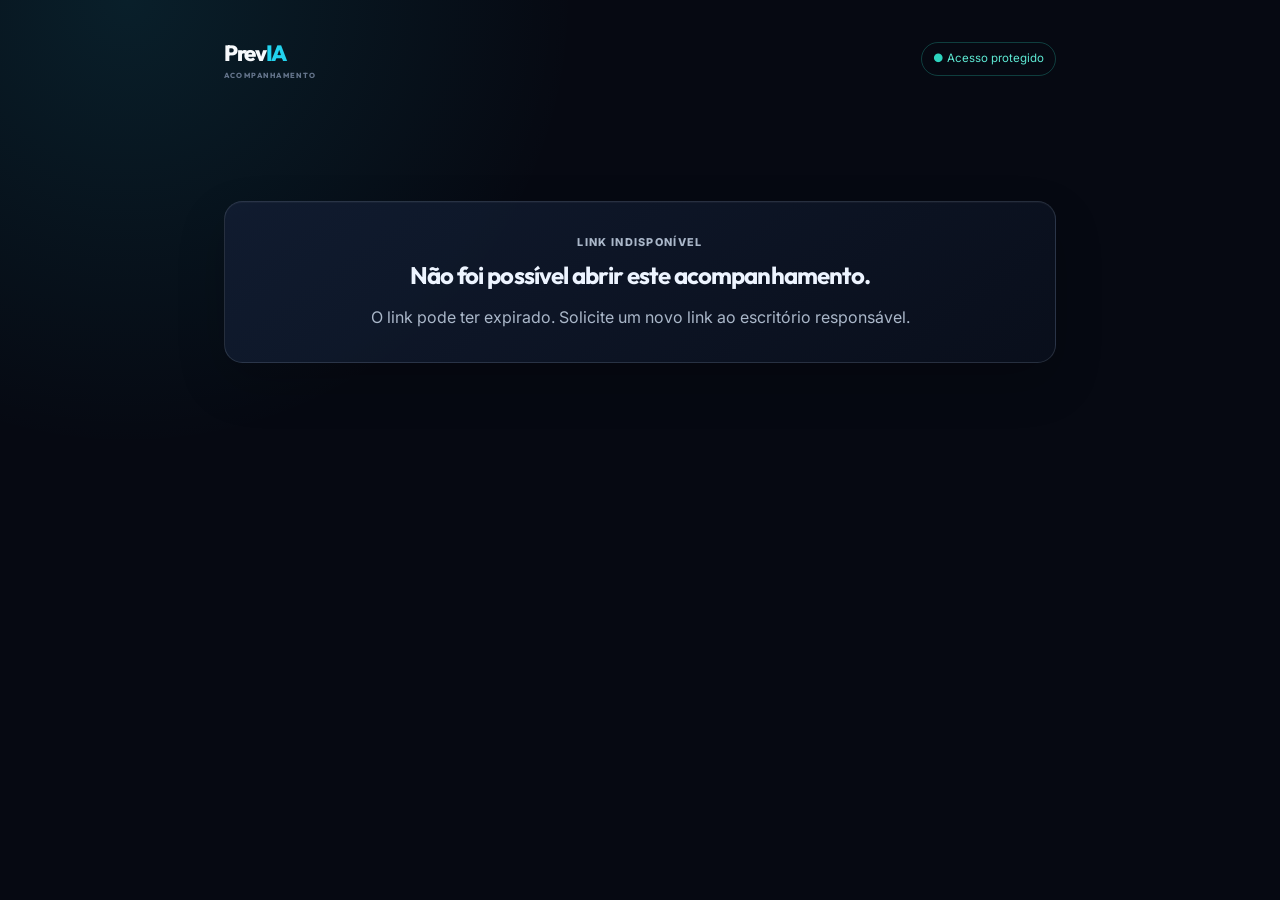
<file: portal.html>
<!DOCTYPE html>
<html lang="pt-BR">
<head>
  <meta charset="UTF-8">
  <meta name="viewport" content="width=device-width, initial-scale=1.0">
  <meta name="referrer" content="no-referrer">
  <title>PrevIA | Acompanhamento do caso</title>
  <!-- Usa o mesmo token de release do index.html para evitar assets mistos. -->
  <link rel="stylesheet" href="styles.css?v=a0.4-20260907">
</head>
<body class="client-portal-body">
  <main class="client-portal-shell">
    <header class="client-portal-header"><a href="/" class="client-portal-brand">Prev<span>IA</span><small>ACOMPANHAMENTO</small></a><span class="client-portal-secure">● Acesso protegido</span></header>
    <section id="portal-loading" class="client-portal-card"><p class="portal-eyebrow">ACOMPANHAMENTO DO CASO</p><h1>Preparando suas informações</h1><p>Estamos carregando apenas o que é necessário para você acompanhar o caso.</p></section>
    <section id="portal-content" class="client-portal-content" hidden>
      <div class="client-portal-hero"><p class="portal-eyebrow">ACOMPANHAMENTO DO CASO</p><h1>Olá, <span id="portal-client-name">cliente</span>.</h1><p id="portal-benefit"></p></div>
      <article class="client-portal-card"><span class="portal-status-label">ANDAMENTO ATUAL</span><h2 id="portal-progress"></h2><p id="portal-next-step"></p></article>
      <section class="client-portal-card"><div class="client-portal-section-heading"><div><span class="portal-status-label">DOCUMENTOS</span><h2>O que precisamos de você</h2></div><span id="portal-doc-count" class="portal-count"></span></div><div id="portal-documents" class="client-portal-documents"></div><p class="client-portal-help">Para sua segurança, envie documentos somente pelos canais confirmados pelo escritório. Se tiver dúvidas, fale com seu atendimento.</p></section>
    </section>
    <section id="portal-error" class="client-portal-card client-portal-error" hidden><p class="portal-eyebrow">LINK INDISPONÍVEL</p><h1>Não foi possível abrir este acompanhamento.</h1><p>O link pode ter expirado. Solicite um novo link ao escritório responsável.</p></section>
  </main>
  <script src="portal.js?v=a0.4-20260907"></script>
</body>
</html>
</file>
<file: styles.css>
@import url('https://fonts.googleapis.com/css2?family=Inter:wght@300;400;500;600;700&family=Outfit:wght@400;500;600;700;800&family=JetBrains+Mono:wght@400;500;600&display=swap');

/* Keep semantic hidden state authoritative when component rules set a layout. */
[hidden] {
  display: none !important;
}

:root {
  --bg-dark: #07090e;
  --bg-surface: #0e131f;
  --bg-card: rgba(19, 26, 42, 0.65);
  --bg-card-hover: rgba(28, 38, 62, 0.8);
  --glass-border: rgba(255, 255, 255, 0.08);
  --glass-border-glow: rgba(0, 242, 254, 0.3);
  
  --primary: #00f2fe;
  --primary-blue: #2563eb;
  --primary-gradient: linear-gradient(135deg, #2563eb 0%, #00f2fe 100%);
  --secondary: #9d4edd;
  --secondary-gradient: linear-gradient(135deg, #7b2cbf 0%, #9d4edd 100%);
  --accent-gold: #fbbf24;
  --accent-emerald: #10b981;
  --accent-rose: #f43f5e;
  --accent-cyan: #06b6d4;

  --text-main: #f8fafc;
  --text-muted: #94a3b8;
  --text-dim: #64748b;

  --font-main: 'Inter', system-ui, sans-serif;
  --font-heading: 'Outfit', sans-serif;
  --font-code: 'JetBrains Mono', monospace;

  --radius-sm: 8px;
  --radius-md: 14px;
  --radius-lg: 20px;
  --radius-full: 9999px;

  --shadow-glow: 0 0 25px rgba(0, 242, 254, 0.15);
  --shadow-card: 0 10px 30px -10px rgba(0, 0, 0, 0.5);

  --transition-fast: 0.2s cubic-bezier(0.4, 0, 0.2, 1);
  --transition-smooth: 0.35s cubic-bezier(0.16, 1, 0.3, 1);
}

/* Custom Sleek Scrollbar */
::-webkit-scrollbar {
  width: 6px;
  height: 6px;
}

::-webkit-scrollbar-track {
  background: rgba(14, 19, 31, 0.5);
  border-radius: var(--radius-full);
}

::-webkit-scrollbar-thumb {
  background: rgba(0, 242, 254, 0.25);
  border-radius: var(--radius-full);
}

::-webkit-scrollbar-thumb:hover {
  background: var(--primary);
}

* {
  box-sizing: border-box;
  margin: 0;
  padding: 0;
}

body {
  font-family: var(--font-main);
  background-color: var(--bg-dark);
  color: var(--text-main);
  min-height: 100vh;
  overflow-x: hidden;
  line-height: 1.5;
  background-image: 
    radial-gradient(circle at 15% 15%, rgba(37, 99, 235, 0.08) 0%, transparent 40%),
    radial-gradient(circle at 85% 85%, rgba(0, 242, 254, 0.05) 0%, transparent 40%);
}

#bg-canvas {
  position: fixed;
  top: 0;
  left: 0;
  width: 100vw;
  height: 100vh;
  z-index: 0;
  pointer-events: none;
  opacity: 0.4;
}

.app-container {
  position: relative;
  z-index: 1;
  display: grid;
  grid-template-columns: 260px 1fr;
  grid-template-rows: 70px 1fr;
  grid-template-areas: 
    "sidebar topbar"
    "sidebar content";
  min-height: 100vh;
}

.glass-panel {
  background: var(--bg-card);
  backdrop-filter: blur(16px);
  -webkit-backdrop-filter: blur(16px);
  border: 1px solid var(--glass-border);
  border-radius: var(--radius-md);
  box-shadow: var(--shadow-card);
  transition: transform var(--transition-smooth), border-color var(--transition-smooth), box-shadow var(--transition-smooth);
}

/* Modal Dialg Styling */
.glass-panel-modal {
  margin: auto;
  width: 90%;
  max-width: 720px;
  background: rgba(14, 19, 31, 0.95);
  backdrop-filter: blur(24px);
  border: 1px solid var(--glass-border-glow);
  border-radius: var(--radius-lg);
  color: var(--text-main);
  padding: 2rem;
  box-shadow: 0 25px 50px rgba(0, 0, 0, 0.9);
}

.glass-panel-modal::backdrop {
  background: rgba(7, 9, 14, 0.8);
  backdrop-filter: blur(8px);
}

.modal-header {
  display: flex;
  align-items: center;
  justify-content: space-between;
  margin-bottom: 1.5rem;
}

.modal-nav {
  display: flex;
  gap: 0.6rem;
  border-bottom: 1px solid var(--glass-border);
  padding-bottom: 0.8rem;
  margin-bottom: 1.5rem;
}

.modal-tab {
  padding: 0.6rem 1.2rem;
  background: transparent;
  border: 1px solid transparent;
  border-radius: var(--radius-sm);
  color: var(--text-muted);
  font-weight: 600;
  font-size: 0.9rem;
  cursor: pointer;
  transition: var(--transition-fast);
}

.modal-tab:hover {
  color: var(--text-main);
  background: rgba(255, 255, 255, 0.05);
}

.modal-tab.active {
  background: rgba(0, 242, 254, 0.1);
  border-color: rgba(0, 242, 254, 0.3);
  color: var(--primary);
}

/* Checklist documental: a ação vem antes da análise secundária. */
.docs-operational-summary {
  display: flex;
  align-items: flex-start;
  justify-content: space-between;
  gap: 1rem;
  margin-bottom: .9rem;
  padding: .9rem 1rem;
  border: 1px solid var(--glass-border);
  border-radius: var(--radius-sm);
  background: rgba(255, 255, 255, .025);
}
.docs-eyebrow { display: block; color: var(--text-muted); font-size: .68rem; font-weight: 800; letter-spacing: .09em; }
.docs-operational-summary h4 { margin: .25rem 0; font-family: var(--font-heading); }
.docs-operational-summary h4 i { color: var(--accent-emerald); margin-right: .35rem; }
.docs-summary-copy { margin: 0; color: var(--text-muted); font-size: .78rem; }
.docs-summary-counts { display: flex; flex-wrap: wrap; justify-content: flex-end; gap: .45rem; }
.docs-count { border-radius: var(--radius-full); padding: .35rem .55rem; font-size: .72rem; font-weight: 700; white-space: nowrap; }
.docs-count-pending { background: rgba(245, 158, 11, .14); color: var(--accent-gold); }
.docs-count-received { background: rgba(16, 185, 129, .14); color: var(--accent-emerald); }
.docs-checklist { display: flex; flex-direction: column; gap: .7rem; max-height: 420px; overflow-y: auto; padding-right: .15rem; }
.doc-item-card {
  padding: .9rem 1rem;
  background: rgba(255, 255, 255, 0.03);
  border: 1px solid var(--glass-border);
  border-radius: var(--radius-sm);
  display: grid;
  grid-template-columns: minmax(0, 1fr) auto;
  gap: .85rem;
  align-items: center;
}
.doc-item-card h5 { margin: 0; font-size: .9rem; }
.doc-purpose { display: block; margin-top: .28rem; color: var(--text-muted); font-size: .75rem; line-height: 1.4; }
.doc-meta { display: flex; flex-wrap: wrap; align-items: center; gap: .45rem; margin-top: .45rem; }
.doc-version-count { color: var(--text-muted); font-size: .72rem; }
.doc-actions { display: flex; flex-wrap: wrap; justify-content: flex-end; gap: .45rem; }
.doc-actions .btn-primary, .doc-actions .btn-secondary { min-height: 2.1rem; padding: .42rem .65rem; border-radius: .55rem; font-size: .74rem; }
.doc-actions .btn-primary { box-shadow: none; }
.docs-analysis-tools { margin-top: 1rem; border: 1px solid var(--glass-border); border-radius: var(--radius-sm); background: rgba(255, 255, 255, .015); }
.docs-analysis-tools > summary { display: flex; align-items: center; justify-content: space-between; gap: .75rem; padding: .8rem .95rem; color: var(--text-main); cursor: pointer; font-size: .82rem; font-weight: 700; }
.docs-analysis-tools > summary span { color: var(--text-muted); font-size: .72rem; font-weight: 500; }
.docs-analysis-tools-content { display: grid; gap: .75rem; padding: 0 .95rem .95rem; border-top: 1px solid var(--glass-border); }
.docs-analysis-actions { display: flex; flex-wrap: wrap; gap: .5rem; padding-top: .75rem; }
.docs-analysis-actions .btn-secondary { padding: .45rem .65rem; font-size: .74rem; }
.docs-tool-help { margin: 0; color: var(--text-muted); font-size: .75rem; }
.docs-analysis-actions button:disabled { cursor: not-allowed; opacity: .58; }

.doc-status-badge {
  padding: 0.2rem 0.6rem;
  border-radius: var(--radius-full);
  font-size: 0.75rem;
  font-weight: 700;
  text-transform: uppercase;
}
.doc-audit-note {
  display: block;
  margin-top: .28rem;
  color: var(--text-muted);
  font-size: .72rem;
  line-height: 1.35;
}

.doc-audit-result {
  display: grid;
  gap: .28rem;
  margin: 0 0 .85rem;
  padding: .75rem .85rem;
  border: 1px solid rgba(0, 220, 245, .34);
  border-radius: .7rem;
  background: rgba(0, 220, 245, .06);
  color: var(--text-primary);
}

.doc-audit-result strong { color: var(--accent-cyan); font-size: .82rem; }
.doc-audit-result span { font-size: .79rem; line-height: 1.4; }
.doc-audit-result small { color: var(--text-muted); font-size: .72rem; }

.doc-status-pendente { background: rgba(245, 158, 11, 0.15); color: var(--accent-gold); }
.doc-status-recebido { background: rgba(0, 242, 254, 0.15); color: var(--primary); }
.doc-status-aprovado { background: rgba(16, 185, 129, 0.15); color: var(--accent-emerald); }
.doc-status-rejeitado { background: rgba(244, 63, 94, 0.15); color: var(--accent-rose); }
@media (max-width: 680px) {
  .docs-operational-summary, .doc-item-card { grid-template-columns: 1fr; display: grid; }
  .docs-summary-counts, .doc-actions { justify-content: flex-start; }
  .docs-analysis-tools > summary { align-items: flex-start; flex-direction: column; }
}

/* --- KANBAN BOARD INTELIGENTE & RESPONSIVO --- */
.kanban-filter-bar {
  display: flex;
  align-items: center;
  gap: 0.6rem;
  margin-bottom: 1.2rem;
  flex-wrap: wrap;
  background: rgba(14, 19, 31, 0.6);
  padding: 0.6rem 1rem;
  border-radius: var(--radius-md);
  border: 1px solid var(--glass-border);
}

.kanban-pill {
  padding: 0.5rem 1rem;
  background: transparent;
  border: 1px solid transparent;
  border-radius: var(--radius-full);
  color: var(--text-muted);
  font-size: 0.85rem;
  font-weight: 600;
  cursor: pointer;
  transition: var(--transition-fast);
  display: inline-flex;
  align-items: center;
  gap: 0.5rem;
}

.kanban-pill:hover {
  color: var(--text-main);
  background: rgba(255, 255, 255, 0.05);
}

.kanban-pill.active {
  background: var(--primary-blue);
  color: #fff;
  border-color: var(--primary);
  box-shadow: 0 0 12px rgba(37, 99, 235, 0.4);
}

.kanban-board {
  display: grid;
  grid-template-columns: repeat(auto-fit, minmax(220px, 1fr));
  gap: 1.2rem;
  width: 100%;
  max-width: 100%;
  overflow-x: hidden;
}

.kanban-board.focused-mode {
  grid-template-columns: 1fr;
  max-width: 800px;
  margin: 0 auto;
}

.kanban-column {
  background: rgba(14, 19, 31, 0.6);
  border: 1px solid var(--glass-border);
  border-radius: var(--radius-md);
  display: flex;
  flex-direction: column;
  min-height: 500px;
  max-height: calc(100vh - 230px);
  transition: var(--transition-smooth);
}

.kanban-column:hover {
  border-color: rgba(255, 255, 255, 0.15);
}

.kanban-header {
  padding: 0.9rem 1rem;
  border-bottom: 1px solid var(--glass-border);
  display: flex;
  align-items: center;
  justify-content: space-between;
  background: rgba(255, 255, 255, 0.02);
}

.kanban-title {
  font-family: var(--font-heading);
  font-size: 0.9rem;
  font-weight: 700;
  display: flex;
  align-items: center;
  gap: 0.5rem;
  white-space: nowrap;
}

.kanban-count {
  background: rgba(255, 255, 255, 0.08);
  padding: 0.15rem 0.55rem;
  border-radius: var(--radius-full);
  font-size: 0.75rem;
  color: var(--text-muted);
}

.kanban-cards {
  padding: 0.8rem;
  display: flex;
  flex-direction: column;
  gap: 0.8rem;
  overflow-y: auto;
  flex: 1;
}

.lead-card {
  background: rgba(22, 28, 45, 0.85);
  border: 1px solid var(--glass-border);
  border-radius: var(--radius-sm);
  padding: 1rem;
  cursor: pointer;
  transition: var(--transition-fast);
}

.lead-card:hover {
  transform: translateY(-2px);
  border-color: var(--glass-border-glow);
  box-shadow: var(--shadow-glow);
  background: rgba(28, 38, 62, 0.95);
}

.card-tag {
  display: inline-block;
  padding: 0.18rem 0.55rem;
  border-radius: var(--radius-sm);
  font-size: 0.7rem;
  font-weight: 600;
  text-transform: uppercase;
  margin-bottom: 0.5rem;
}

.tag-aposentadoria { background: rgba(0, 242, 254, 0.15); color: var(--primary); }
.tag-loas { background: rgba(157, 78, 221, 0.15); color: var(--secondary); }
.tag-doenca { background: rgba(245, 158, 11, 0.15); color: var(--accent-gold); }
.tag-acidente { background: rgba(16, 185, 129, 0.15); color: var(--accent-emerald); }

.card-title {
  font-size: 0.95rem;
  font-weight: 700;
  margin-bottom: 0.2rem;
}

.card-title-button {
  display: block;
  width: 100%;
  padding: 0;
  border: 0;
  background: transparent;
  color: inherit;
  text-align: left;
  cursor: pointer;
}

.card-title-button:hover {
  color: var(--primary);
}

.relationship-notice {
  margin-bottom: 1rem;
  padding: 0.85rem 1rem;
  border: 1px solid rgba(0, 242, 254, 0.28);
  border-radius: var(--radius-sm);
  background: rgba(0, 242, 254, 0.06);
  color: var(--text-muted);
  font-size: 0.88rem;
}

.relationship-notice i { color: var(--primary); margin-right: 0.45rem; }
.relationship-total { color: var(--text-muted); font-size: 0.9rem; }
.relationship-total span { color: var(--primary); font-size: 1.4rem; font-weight: 800; }
.relationship-list { display: grid; gap: 0.85rem; }
.relationship-card {
  display: grid;
  grid-template-columns: minmax(180px, 1fr) minmax(240px, 1.5fr) minmax(150px, .75fr) auto;
  gap: 1rem;
  align-items: center;
  padding: 1.1rem;
  border: 1px solid var(--glass-border);
  border-radius: var(--radius-md);
  background: rgba(22, 28, 45, 0.82);
}
.relationship-card h3 { margin: 0.35rem 0; font-size: 1rem; }
.relationship-card p, .relationship-card span { color: var(--text-muted); font-size: .82rem; }
.relationship-badge { color: var(--accent-gold) !important; font-size: .72rem !important; font-weight: 700; text-transform: uppercase; }
.relationship-reason { font-size: .88rem; line-height: 1.45; }
.relationship-consent { color: var(--accent-gold) !important; }
.relationship-actions { display: flex; gap: .5rem; }
.relationship-empty { padding: 2rem; text-align: center; color: var(--text-muted); }
.official-sources-grid {
  display: grid;
  grid-template-columns: repeat(auto-fit, minmax(260px, 1fr));
  gap: .85rem;
}
.official-source-card {
  min-width: 0;
  display: flex;
  flex-direction: column;
  align-items: flex-start;
  gap: .55rem;
  padding: 1rem;
  border: 1px solid var(--glass-border);
  border-radius: var(--radius-md);
  background: rgba(22, 28, 45, .82);
}
.official-source-title {
  display: block;
  width: 100%;
  color: var(--text-main);
  font-size: .96rem;
  line-height: 1.38;
  overflow-wrap: anywhere;
}
.official-source-scope {
  min-height: 2.4em;
  margin: 0;
  color: var(--text-muted);
  font-size: .8rem;
  line-height: 1.45;
}
.official-source-detail {
  width: 100%;
  margin: auto 0 0;
  color: var(--text-muted);
  font-size: .74rem;
  line-height: 1.45;
  overflow-wrap: anywhere;
}
.official-source-link {
  display: inline-flex;
  align-items: center;
  min-height: 2rem;
  margin-top: .15rem;
  color: var(--primary);
  font-size: .82rem;
  font-weight: 700;
  text-decoration: none;
}
.official-source-link:hover { color: var(--secondary); text-decoration: underline; }
.remarketing-consent-field { display: flex; align-items: flex-start; gap: .55rem; color: var(--text-muted); font-size: .82rem; line-height: 1.35; cursor: pointer; }
.remarketing-consent-field input { width: auto !important; margin-top: .16rem; accent-color: var(--primary); }
.strategy-loading { color: var(--text-muted); padding: 2rem; text-align: center; }
.strategy-hero { display: flex; justify-content: space-between; gap: 1rem; padding: 1.2rem; border-radius: var(--radius-md); border: 1px solid var(--glass-border); background: rgba(255,255,255,.03); }
.strategy-hero > div > span, .strategy-metrics span, .strategy-stage small { display: block; font-size: .7rem; font-weight: 700; letter-spacing: .08em; color: var(--text-muted); }
.strategy-hero h3 { margin: .3rem 0; font-size: 1.15rem; }.strategy-hero p, .strategy-muted { color: var(--text-muted); font-size: .86rem; }
.strategy-good { border-color: rgba(16,185,129,.45); }.strategy-good h3 { color: var(--accent-emerald); }.strategy-warning { border-color: rgba(245,158,11,.45); }.strategy-warning h3 { color: var(--accent-gold); }.strategy-risk { border-color: rgba(244,63,94,.45); }.strategy-risk h3 { color: var(--accent-rose, #fb7185); }
.strategy-stage { min-width: 120px; text-align: right; }.strategy-stage strong { display: block; margin-top: .3rem; color: var(--primary); }
.strategy-metrics { display: grid; grid-template-columns: repeat(4, 1fr); gap: .65rem; margin: 1rem 0; }.strategy-metrics > div, .strategy-grid section { border: 1px solid var(--glass-border); border-radius: var(--radius-sm); padding: .85rem; background: rgba(255,255,255,.025); }.strategy-metrics strong { display:block; margin-top:.35rem; font-size:.88rem; }
.strategy-grid { display:grid; grid-template-columns: 1fr 1fr; gap: .8rem; }.strategy-grid h4 { margin:0 0 .6rem; font-size:.92rem; }.strategy-grid h4 i { color:var(--primary); margin-right:.35rem; }.strategy-grid p { font-size:.87rem; line-height:1.45; }.strategy-docs-button { margin-top:.6rem; padding:.45rem .7rem; font-size:.78rem; }
.triage-lead-capture { margin-bottom: 1.4rem; padding: 1.15rem; border: 1px solid var(--glass-border-glow); border-radius: var(--radius-md); background: linear-gradient(120deg, rgba(0,242,254,.08), rgba(37,99,235,.05)); }.triage-lead-capture h3, .triage-benefit-heading h3 { margin: .35rem 0; font-size: 1.08rem; }.triage-lead-capture p { color: var(--text-muted); font-size: .84rem; }.triage-step-label { color: var(--primary); font-size: .68rem; font-weight: 800; letter-spacing: .1em; }.triage-lead-fields { display:grid; grid-template-columns: 1fr 1fr; gap: .8rem; margin-top: .9rem; }.triage-lead-fields .form-group { margin:0; }.triage-benefit-heading { margin-bottom: .85rem; }
#view-dashboard .section-header { justify-content: flex-start; flex-wrap: wrap; gap: .75rem; }
#view-dashboard .section-header > div:first-child { flex-basis: 100%; }
#view-dashboard .section-header > .btn-primary { margin: 0; }
.sidebar-footer { display: none; }
#btn-start-retirement-triage { margin-top: 1rem; }
@media (max-width: 680px) { .strategy-hero, .strategy-grid { grid-template-columns: 1fr; display:grid; }.strategy-stage { text-align:left; }.strategy-metrics { grid-template-columns: 1fr 1fr; } }
@media (max-width: 680px) { .triage-lead-fields { grid-template-columns: 1fr; } }
@media (max-width: 980px) { .relationship-card { grid-template-columns: 1fr; } }

/* Campos nativos: evita opções claras com texto claro ao abrir o seletor. */
select,
select option {
  color-scheme: dark;
}

select option {
  background-color: #151c2b !important;
  color: #f8fafc !important;
}

select option:checked,
select option:hover {
  background-color: #075c73 !important;
  color: #ffffff !important;
}

.card-sub {
  font-size: 0.78rem;
  color: var(--text-muted);
  margin-bottom: 0.6rem;
}

.card-value {
  font-family: var(--font-heading);
  font-size: 0.9rem;
  font-weight: 700;
  color: var(--accent-emerald);
}

.card-actions {
  display: flex;
  align-items: center;
  justify-content: space-between;
  gap: 0.55rem;
  margin-top: 0.6rem;
  padding-top: 0.6rem;
  border-top: 1px solid rgba(255, 255, 255, 0.05);
}

.lead-details-button {
  position: relative;
  z-index: 2;
  flex: 1;
}

.lead-advance-button {
  flex: 0 0 28px;
  position: relative;
  z-index: 1;
}

/* --- DROPZONE E INTELIGÊNCIA DOCUMENTAL OCR --- */
.dropzone {
  border: 2px dashed rgba(0, 242, 254, 0.35);
  border-radius: var(--radius-lg);
  padding: 2.5rem 1.5rem;
  text-align: center;
  background: rgba(0, 242, 254, 0.02);
  cursor: pointer;
  transition: all var(--transition-fast);
  position: relative;
  overflow: hidden;
}

.dropzone:hover,
.dropzone.drag-over {
  border-color: var(--primary);
  background: rgba(0, 242, 254, 0.1);
  box-shadow: 0 0 25px rgba(0, 242, 254, 0.25);
  transform: translateY(-2px);
}

.dropzone i {
  font-size: 3.2rem;
  color: var(--primary);
  margin-bottom: 1rem;
  transition: transform var(--transition-fast);
}

.dropzone:hover i,
.dropzone.drag-over i {
  transform: scale(1.15);
}

/* --- NOVO PAINEL EXECUTIVO GRAFICO CNIS --- */
.ocr-action-button {
  align-items: center;
  border: 1px solid rgba(148, 163, 184, .28);
  border-radius: 10px;
  cursor: pointer;
  display: inline-flex;
  font: 700 .84rem/1 var(--font-body, system-ui, sans-serif);
  gap: .55rem;
  justify-content: center;
  min-height: 42px;
  padding: .7rem 1rem;
  transition: border-color .18s ease, box-shadow .18s ease, transform .18s ease;
}
.ocr-action-button:hover { transform: translateY(-1px); }
.ocr-action-button:focus-visible { outline: 3px solid rgba(34, 211, 238, .35); outline-offset: 2px; }
.ocr-action-button--primary { background: linear-gradient(135deg, #1479ed, #09c8db); border-color: transparent; color: #fff; box-shadow: 0 8px 22px rgba(9, 200, 219, .18); }
.ocr-action-button--secondary { background: rgba(15, 23, 42, .72); color: #e6edf8; }
.ocr-action-button--quiet { background: transparent; color: #b7c6da; margin-top: .75rem; width: 100%; }
.ocr-action-button--secondary:hover, .ocr-action-button--quiet:hover { border-color: rgba(34, 211, 238, .62); color: #f8fbff; }
.ocr-action-glyph { align-items: center; border: 1px solid currentColor; border-radius: 50%; display: inline-flex; font-size: .88rem; height: 18px; justify-content: center; line-height: 1; width: 18px; }

/* Dashboard: menos ornamento, mais decisão. */
.dashboard-command-center { align-items:center; display:flex; justify-content:space-between; margin-bottom:1rem; }
.dashboard-heading p { color:var(--text-muted); margin:.3rem 0 0; }
.dashboard-actions { align-items:center; display:flex; flex-wrap:wrap; gap:.5rem; }
.dashboard-action { border:1px solid rgba(148,163,184,.28); border-radius:9px; cursor:pointer; font:700 .82rem/1 var(--font-body,system-ui,sans-serif); min-height:38px; padding:.6rem .85rem; transition:.18s ease; }
.dashboard-action--primary { background:linear-gradient(135deg,#1678ef,#10c7d6); border-color:transparent; color:#fff; box-shadow:0 7px 18px rgba(16,199,214,.16); }
.dashboard-action--quiet { background:rgba(15,23,42,.45); color:#cbd5e1; }
.dashboard-action:hover { border-color:rgba(34,211,238,.65); transform:translateY(-1px); }
.dashboard-filter-bar { align-items:end; display:grid; gap:.75rem; grid-template-columns:170px minmax(190px,1fr) minmax(190px,1fr) auto minmax(120px,.65fr); padding:.85rem 1rem !important; }
.dashboard-filter-intro { align-self:center; display:grid; gap:.1rem; }.dashboard-filter-intro span { color:#e7eef9; font-weight:750; }.dashboard-filter-intro small { color:var(--text-muted); font-size:.72rem; }
.dashboard-filter-bar .form-group { min-width:0 !important; }.dashboard-filter-bar label { color:#aebcd0; font-size:.72rem; font-weight:700; margin-bottom:.3rem; }.dashboard-filter-bar select { min-height:40px; }
.dashboard-filter-clear { align-self:end; background:transparent; border:0; color:#92a3ba; cursor:pointer; font-weight:700; min-height:40px; padding:.4rem; }.dashboard-filter-clear:hover { color:#f2f7ff; }
#dashboard-filter-summary { align-self:end; color:var(--text-muted); font-size:.78rem; min-height:40px; padding:.7rem 0; }
.smart-pending-panel { padding:1rem 1.1rem !important; }.smart-pending-header { align-items:center; display:flex; gap:1rem; justify-content:space-between; }.smart-pending-header .eyebrow { color:var(--accent-gold); font-size:.67rem; font-weight:800; letter-spacing:.09em; }.smart-pending-header h3 { font-family:var(--font-heading); font-size:1.1rem; margin:.18rem 0; }.smart-pending-header p { color:var(--text-muted); font-size:.8rem; margin:0; }
@media (max-width:900px) { .dashboard-command-center { align-items:flex-start; flex-direction:column; }.dashboard-filter-bar { grid-template-columns:1fr 1fr; }.dashboard-filter-intro,#dashboard-filter-summary { display:none; } }
@media (max-width:560px) { .dashboard-actions { width:100%; }.dashboard-action { flex:1 1 auto; }.dashboard-filter-bar { grid-template-columns:1fr; }.dashboard-filter-clear { justify-self:start; } }

/* Cartões de ação: leitura imediata e sem rótulos quebrados. */
.metric-card--action { min-height:154px; overflow:hidden; padding:1rem 1.1rem !important; position:relative; }
.metric-card--action::before { bottom:0; content:""; left:0; position:absolute; top:0; width:5px; }
.metric-card--documents { background:linear-gradient(135deg,rgba(127,29,59,.35),rgba(20,26,39,.9)) !important; border-color:rgba(251,113,133,.58) !important; }.metric-card--documents::before { background:#fb7185; }
.metric-card--automation { background:linear-gradient(135deg,rgba(91,54,10,.30),rgba(20,26,39,.9)) !important; border-color:rgba(250,204,21,.56) !important; }.metric-card--automation::before { background:#facc15; }
.metric-action-topline { align-items:center; display:flex; font-size:.67rem; font-weight:850; justify-content:space-between; letter-spacing:.07em; }.metric-card--documents .metric-action-topline { color:#fda4af; }.metric-card--automation .metric-action-topline { color:#fde68a; }
.metric-action-marker { align-items:center; background:rgba(255,255,255,.08); border-radius:50%; display:inline-flex; font-size:.48rem; height:24px; justify-content:center; width:24px; }.metric-card--documents .metric-action-marker { color:#fb7185; }.metric-card--automation .metric-action-marker { color:#facc15; }
.metric-card--action .metric-header { margin-top:.55rem; }.metric-card--action .metric-header > span { color:#c8d3e3; font-size:.79rem; font-weight:700; letter-spacing:0; text-transform:none; }
.metric-action-value { align-items:baseline; display:flex; gap:.65rem; margin-top:.4rem; }.metric-action-value > span { font-family:var(--font-heading); font-size:2.1rem; font-weight:800; line-height:1; }.metric-card--documents .metric-action-value > span { color:#fda4af; }.metric-card--automation .metric-action-value > span { color:#fde68a; }.metric-action-value small { color:#d3dbe8; font-size:.75rem; }
.metric-card--action .metric-footer { margin-top:.7rem; }.metric-card--action .metric-footer span { color:#aebbd0; font-size:.74rem; }

.cnis-segurado-card {
  background: linear-gradient(135deg, rgba(14, 19, 31, 0.95) 0%, rgba(22, 33, 56, 0.9) 100%);
  border: 1px solid var(--glass-border-glow);
  border-radius: var(--radius-md);
  padding: 1.2rem;
  box-shadow: 0 10px 25px rgba(0, 0, 0, 0.4);
}

.cnis-avatar {
  width: 52px;
  height: 52px;
  border-radius: var(--radius-md);
  background: var(--primary-gradient);
  display: flex;
  align-items: center;
  justify-content: center;
  font-size: 1.6rem;
  color: #fff;
  box-shadow: var(--shadow-glow);
}

.cnis-diagnosis-badge {
  display: flex;
  align-items: center;
  gap: 0.8rem;
  background: rgba(16, 185, 129, 0.15);
  border: 1px solid rgba(16, 185, 129, 0.4);
  color: var(--accent-emerald);
  padding: 0.6rem 1rem;
  border-radius: var(--radius-md);
  box-shadow: 0 0 15px rgba(16, 185, 129, 0.2);
}

.cnis-diagnosis-badge i {
  font-size: 1.4rem;
}

.cnis-kpi-card {
  background: rgba(255, 255, 255, 0.03);
  border: 1px solid var(--glass-border);
  border-radius: var(--radius-sm);
  padding: 1rem;
  display: flex;
  flex-direction: column;
}

.cnis-kpi-label {
  font-size: 0.72rem;
  color: var(--text-muted);
  font-weight: 700;
  text-transform: uppercase;
  letter-spacing: 0.5px;
  margin-bottom: 0.4rem;
  display: flex;
  align-items: center;
  gap: 0.4rem;
}

.cnis-kpi-value {
  font-family: var(--font-heading);
  font-size: 1.3rem;
  font-weight: 800;
  color: var(--text-main);
}

.cnis-kpi-sub {
  font-size: 0.75rem;
  color: var(--text-muted);
  margin-top: 0.2rem;
}

/* Vínculo Empregatício Card na Timeline */
.cnis-vinculo-item {
  background: rgba(22, 28, 45, 0.6);
  border: 1px solid var(--glass-border);
  border-radius: var(--radius-sm);
  padding: 0.9rem 1.1rem;
  display: flex;
  align-items: center;
  justify-content: space-between;
  gap: 1rem;
  transition: var(--transition-fast);
}

.cnis-vinculo-item:hover {
  background: rgba(28, 38, 62, 0.85);
  border-color: rgba(0, 242, 254, 0.2);
}

.cnis-vinculo-item.status-atencao {
  border-left: 4px solid var(--accent-gold);
}

.cnis-vinculo-item.status-ativo {
  border-left: 4px solid var(--accent-emerald);
}

.cnis-vinculo-item.status-regular {
  border-left: 4px solid var(--primary-blue);
}

.badge-inss {
  font-size: 0.72rem;
  font-weight: 700;
  padding: 0.2rem 0.55rem;
  border-radius: var(--radius-sm);
  display: inline-flex;
  align-items: center;
  gap: 0.3rem;
}

.badge-inss-pext { background: rgba(245, 158, 11, 0.18); color: var(--accent-gold); border: 1px solid rgba(245, 158, 11, 0.3); }
.badge-inss-prem { background: rgba(244, 63, 94, 0.18); color: var(--accent-rose); border: 1px solid rgba(244, 63, 94, 0.3); }
.badge-inss-regular { background: rgba(37, 99, 235, 0.18); color: var(--primary); border: 1px solid rgba(37, 99, 235, 0.3); }
.badge-inss-ativo { background: rgba(16, 185, 129, 0.18); color: var(--accent-emerald); border: 1px solid rgba(16, 185, 129, 0.3); }

.triage-error { color: var(--accent-rose, #f43f5e); margin: 1rem 0; font-weight: 600; }
.triage-prefilter-result { margin-top: 1rem; padding: 1rem; border: 1px solid rgba(34, 211, 238, .42); border-radius: var(--radius-md); background: rgba(5, 25, 38, .72); }
.triage-prefilter-result h3 { margin: .35rem 0 .5rem; font-size: 1.05rem; }
.triage-prefilter-result > p { margin: .35rem 0; color: var(--text-muted); }
.triage-prefilter-metrics { display: flex; flex-wrap: wrap; gap: .5rem; margin: .8rem 0; }
.triage-prefilter-metrics span { padding: .35rem .55rem; border-radius: 999px; background: rgba(37, 99, 235, .15); color: var(--text-primary); font-size: .78rem; font-weight: 700; }
.triage-prefilter-metrics span.warning { background: rgba(245, 158, 11, .16); color: #fbbf24; }
.triage-prefilter-disclaimer { font-size: .78rem; line-height: 1.45; }
.triage-cnis-evidence { margin-top: 1rem; padding: .85rem; border-left: 3px solid var(--primary); background: rgba(15, 23, 42, .46); border-radius: 0 var(--radius-sm) var(--radius-sm) 0; }
.triage-cnis-evidence > div { display: flex; flex-direction: column; gap: .15rem; margin-bottom: .65rem; }.triage-cnis-evidence p { margin: 0; font-size: .8rem; color: var(--text-muted); }.triage-evidence-status { margin: .65rem 0 0; font-size: .82rem; }.triage-evidence-status.success { color: #2dd4bf; }.triage-evidence-status.error { color: var(--accent-rose, #f43f5e); }.triage-evidence-status.loading { color: var(--primary); }.triage-prefilter-metrics span.evidence { background: rgba(16, 185, 129, .16); color: #34d399; }.triage-prefilter-metrics span.manual { background: rgba(148, 163, 184, .15); color: var(--text-muted); }
#new-lead-modal { width: min(520px, calc(100vw - 2rem)); }
#new-lead-modal select, #new-lead-modal textarea { width: 100%; color: var(--text-main); background: rgba(255,255,255,.06); border: 1px solid var(--glass-border); border-radius: var(--radius-sm); padding: .7rem; font: inherit; }
.btn-new-lead { min-height: 42px; white-space: nowrap; }

/* --- OVERLAY DE LOGIN / REGISTRO PREVIA --- */
.login-overlay {
  position: fixed;
  top: 0;
  left: 0;
  width: 100vw;
  height: 100vh;
  background: rgba(7, 9, 14, 0.92);
  backdrop-filter: blur(24px);
  -webkit-backdrop-filter: blur(24px);
  z-index: 9999;
  display: flex;
  align-items: center;
  justify-content: center;
  padding: 1.5rem;
  transition: opacity var(--transition-smooth), visibility var(--transition-smooth);
}

.login-card {
  width: 100%;
  max-width: 480px;
  background: rgba(14, 19, 31, 0.95);
  border: 1px solid var(--glass-border-glow);
  border-radius: var(--radius-lg);
  padding: 2.5rem 2rem;
  box-shadow: 0 25px 50px -12px rgba(0, 0, 0, 0.8), 0 0 30px rgba(37, 99, 235, 0.2);
  text-align: center;
  position: relative;
  overflow: hidden;
}

.login-logo {
  font-family: var(--font-heading);
  font-size: 2.2rem;
  font-weight: 800;
  color: var(--primary-blue);
  letter-spacing: -0.5px;
  margin-bottom: 0.2rem;
}

.login-logo span {
  color: var(--primary);
}

.login-subtitle {
  color: var(--text-muted);
  font-size: 0.92rem;
  margin-bottom: 1.8rem;
}

.step-indicator {
  display: flex;
  align-items: center;
  justify-content: center;
  gap: 0.8rem;
  margin-bottom: 2rem;
}

.step-node {
  width: 32px;
  height: 32px;
  border-radius: 50%;
  background: rgba(255, 255, 255, 0.05);
  border: 1px solid var(--glass-border);
  color: var(--text-muted);
  display: flex;
  align-items: center;
  justify-content: center;
  font-size: 0.85rem;
  font-weight: 700;
  transition: var(--transition-fast);
}

.step-node.active {
  background: var(--primary-blue);
  border-color: var(--primary);
  color: #fff;
  box-shadow: 0 0 15px rgba(37, 99, 235, 0.5);
}

.step-node.completed {
  background: var(--accent-emerald);
  border-color: var(--accent-emerald);
  color: #000;
}

.step-line {
  width: 40px;
  height: 3px;
  background: rgba(255, 255, 255, 0.1);
  border-radius: 2px;
}

.step-line.active {
  background: var(--primary-blue);
}

.form-header {
  text-align: left;
  margin-bottom: 1.5rem;
}

.form-header h3 {
  font-family: var(--font-heading);
  font-size: 1.3rem;
  font-weight: 700;
}

.form-header p {
  font-size: 0.85rem;
  color: var(--text-muted);
}

.form-group {
  text-align: left;
  margin-bottom: 1.2rem;
}

.form-group label {
  display: block;
  font-size: 0.85rem;
  font-weight: 600;
  margin-bottom: 0.4rem;
  color: var(--text-main);
}

.form-group input {
  width: 100%;
  padding: 0.75rem 1rem;
  background: rgba(255, 255, 255, 0.04);
  border: 1px solid var(--glass-border);
  border-radius: var(--radius-sm);
  color: var(--text-main);
  font-size: 0.95rem;
  outline: none;
  transition: var(--transition-fast);
}

.form-group input:focus {
  border-color: var(--primary-blue);
  box-shadow: 0 0 15px rgba(37, 99, 235, 0.3);
  background: rgba(255, 255, 255, 0.07);
}

.form-actions {
  display: grid;
  grid-template-columns: 1fr 1fr;
  gap: 1rem;
  margin-top: 1.8rem;
}

.btn-secondary {
  padding: 0.75rem 1.2rem;
  background: transparent;
  border: 1px solid var(--glass-border);
  border-radius: var(--radius-sm);
  color: var(--text-main);
  font-weight: 600;
  font-size: 0.92rem;
  cursor: pointer;
  transition: var(--transition-fast);
}

.btn-secondary:hover {
  background: rgba(255, 255, 255, 0.05);
  border-color: rgba(255, 255, 255, 0.2);
}

.btn-primary-blue {
  padding: 0.75rem 1.2rem;
  background: var(--primary-blue);
  border: none;
  border-radius: var(--radius-sm);
  color: #fff;
  font-weight: 700;
  font-size: 0.92rem;
  cursor: pointer;
  box-shadow: 0 4px 14px rgba(37, 99, 235, 0.4);
  transition: var(--transition-fast);
}

.btn-primary-blue:hover {
  background: #1d4ed8;
  transform: translateY(-1px);
}

.login-toggle-link {
  margin-top: 1.5rem;
  font-size: 0.85rem;
  color: var(--text-muted);
}

.login-toggle-link a {
  color: var(--primary-blue);
  text-decoration: none;
  font-weight: 600;
}

.login-toggle-link a:hover {
  text-decoration: underline;
}

.topbar {
  grid-area: topbar;
  display: flex;
  align-items: center;
  justify-content: space-between;
  padding: 0 2rem;
  background: rgba(14, 19, 31, 0.8);
  backdrop-filter: blur(12px);
  border-bottom: 1px solid var(--glass-border);
  z-index: 10;
}

.topbar-left {
  display: flex;
  align-items: center;
  gap: 1.5rem;
}

.search-box {
  position: relative;
  width: 320px;
}

.search-box input {
  width: 100%;
  padding: 0.6rem 1rem 0.6rem 2.5rem;
  background: rgba(255, 255, 255, 0.05);
  border: 1px solid var(--glass-border);
  border-radius: var(--radius-full);
  color: var(--text-main);
  font-size: 0.9rem;
  outline: none;
  transition: var(--transition-fast);
}

.search-box input:focus {
  border-color: var(--primary);
  box-shadow: 0 0 15px rgba(0, 242, 254, 0.2);
  background: rgba(255, 255, 255, 0.08);
}

.search-box i {
  position: absolute;
  left: 0.9rem;
  top: 50%;
  transform: translateY(-50%);
  color: var(--text-muted);
  font-size: 0.9rem;
}

.topbar-right {
  display: flex;
  align-items: center;
  gap: 1.2rem;
}

.icon-btn {
  background: rgba(255, 255, 255, 0.05);
  border: 1px solid var(--glass-border);
  color: var(--text-main);
  width: 40px;
  height: 40px;
  border-radius: 50%;
  display: flex;
  align-items: center;
  justify-content: center;
  cursor: pointer;
  transition: var(--transition-fast);
}

.icon-btn:hover {
  background: var(--primary-gradient);
  color: #000;
  transform: translateY(-2px);
  box-shadow: var(--shadow-glow);
}

.sidebar {
  grid-area: sidebar;
  background: var(--bg-surface);
  border-right: 1px solid var(--glass-border);
  display: flex;
  flex-direction: column;
  padding: 1.5rem 1rem;
  z-index: 20;
}

.brand-logo {
  display: flex;
  align-items: center;
  gap: 0.8rem;
  padding: 0.5rem 0.8rem 2rem 0.8rem;
}

.brand-icon {
  width: 42px;
  height: 42px;
  border-radius: var(--radius-md);
  background: var(--primary-gradient);
  display: flex;
  align-items: center;
  justify-content: center;
  color: #fff;
  font-size: 1.3rem;
  box-shadow: var(--shadow-glow);
}

.brand-text h2 {
  font-family: var(--font-heading);
  font-size: 1.25rem;
  font-weight: 800;
  letter-spacing: -0.5px;
  color: var(--primary-blue);
}

.brand-text h2 span {
  color: var(--primary);
}

.brand-text span.tagline {
  font-size: 0.72rem;
  color: var(--text-muted);
  text-transform: uppercase;
  letter-spacing: 1px;
  display: block;
}

.nav-menu {
  display: flex;
  flex-direction: column;
  gap: 0.4rem;
  list-style: none;
}

.nav-item button {
  width: 100%;
  display: flex;
  align-items: center;
  gap: 1rem;
  padding: 0.8rem 1rem;
  background: transparent;
  border: 1px solid transparent;
  border-radius: var(--radius-md);
  color: var(--text-muted);
  font-size: 0.92rem;
  font-weight: 500;
  cursor: pointer;
  transition: var(--transition-fast);
  text-align: left;
}

.nav-item button:hover {
  color: var(--text-main);
  background: rgba(255, 255, 255, 0.04);
}

.nav-item.active button {
  background: rgba(37, 99, 235, 0.15);
  border-color: rgba(37, 99, 235, 0.4);
  color: var(--primary-blue);
  font-weight: 600;
  box-shadow: inset 0 0 15px rgba(37, 99, 235, 0.1);
}

.sidebar-footer {
  margin-top: auto;
  padding: 1rem;
  background: rgba(255, 255, 255, 0.02);
  border: 1px solid var(--glass-border);
  border-radius: var(--radius-md);
  display: flex;
  align-items: center;
  gap: 0.8rem;
}

.user-avatar {
  width: 36px;
  height: 36px;
  border-radius: 50%;
  background: var(--primary-blue);
  display: flex;
  align-items: center;
  justify-content: center;
  font-weight: 700;
  font-size: 0.9rem;
  color: #fff;
}

.user-info h4 {
  font-size: 0.85rem;
  font-weight: 600;
}

.user-info p {
  font-size: 0.75rem;
  color: var(--text-muted);
}

.main-content {
  grid-area: content;
  padding: 2rem;
  overflow-y: auto;
  display: flex;
  flex-direction: column;
  gap: 2rem;
}

.section-header {
  display: flex;
  align-items: center;
  justify-content: space-between;
  margin-bottom: 1rem;
}

.section-title {
  font-family: var(--font-heading);
  font-size: 1.6rem;
  font-weight: 700;
  letter-spacing: -0.5px;
}

.section-title span {
  color: var(--primary);
}

.metrics-grid {
  display: grid;
  grid-template-columns: repeat(auto-fit, minmax(240px, 1fr));
  gap: 1.5rem;
}

.metric-card {
  padding: 1.5rem;
  position: relative;
  overflow: hidden;
}

.metric-card::before {
  content: '';
  position: absolute;
  top: 0;
  left: 0;
  width: 4px;
  height: 100%;
  background: var(--primary-gradient);
}

.metric-header {
  display: flex;
  align-items: center;
  justify-content: space-between;
  color: var(--text-muted);
  font-size: 0.85rem;
  margin-bottom: 0.8rem;
}

.metric-icon {
  width: 38px;
  height: 38px;
  border-radius: var(--radius-sm);
  background: rgba(0, 242, 254, 0.1);
  color: var(--primary);
  display: flex;
  align-items: center;
  justify-content: center;
  font-size: 1.1rem;
}

.metric-value {
  font-family: var(--font-heading);
  font-size: 2.1rem;
  font-weight: 800;
  margin-bottom: 0.4rem;
}

.metric-footer {
  font-size: 0.78rem;
  display: flex;
  align-items: center;
  gap: 0.4rem;
}

.trend-up {
  color: var(--accent-emerald);
}

.dashboard-grid {
  display: grid;
  grid-template-columns: 2fr 1fr;
  gap: 1.5rem;
}

.chart-panel {
  padding: 1.5rem;
  display: flex;
  flex-direction: column;
  height: 360px;
}

.chart-header {
  display: flex;
  align-items: center;
  justify-content: space-between;
  margin-bottom: 1rem;
}

.chart-container {
  flex: 1;
  position: relative;
  width: 100%;
  height: 100%;
}

canvas#metrics-chart {
  width: 100% !important;
  height: 100% !important;
}

.triage-container {
  max-width: 800px;
  margin: 0 auto;
  width: 100%;
}

.wizard-card {
  padding: 2.5rem;
}

.wizard-progress {
  width: 100%;
  height: 6px;
  background: rgba(255, 255, 255, 0.08);
  border-radius: var(--radius-full);
  margin-bottom: 2rem;
  overflow: hidden;
}

.wizard-progress-bar {
  height: 100%;
  background: var(--primary-gradient);
  width: 25%;
  transition: width var(--transition-smooth);
}

.question-code {
  font-family: var(--font-code);
  font-size: 0.85rem;
  color: var(--primary);
  text-transform: uppercase;
  letter-spacing: 1px;
  margin-bottom: 0.5rem;
}

.question-title {
  font-family: var(--font-heading);
  font-size: 1.5rem;
  font-weight: 700;
  margin-bottom: 0.8rem;
}

.question-help {
  color: var(--text-muted);
  font-size: 0.95rem;
  margin-bottom: 2rem;
}

.options-grid {
  display: grid;
  grid-template-columns: 1fr 1fr;
  gap: 1.2rem;
  margin-bottom: 2rem;
}

.btn-option {
  padding: 1.2rem 1.5rem;
  background: rgba(255, 255, 255, 0.03);
  border: 1px solid var(--glass-border);
  border-radius: var(--radius-md);
  color: var(--text-main);
  cursor: pointer;
  text-align: left;
  transition: var(--transition-fast);
}

.btn-option:hover {
  background: rgba(0, 242, 254, 0.08);
  border-color: var(--primary);
  transform: translateY(-2px);
}

.btn-option strong {
  display: block;
  font-size: 1.1rem;
  margin-bottom: 0.3rem;
}

.btn-option span {
  font-size: 0.85rem;
  color: var(--text-muted);
}

.btn-primary {
  padding: 0.8rem 1.6rem;
  background: var(--primary-gradient);
  border: none;
  border-radius: var(--radius-md);
  color: #fff;
  font-weight: 700;
  font-size: 0.95rem;
  cursor: pointer;
  display: inline-flex;
  align-items: center;
  gap: 0.6rem;
  box-shadow: var(--shadow-glow);
  transition: var(--transition-fast);
}

.btn-primary:hover {
  transform: translateY(-2px);
  filter: brightness(1.1);
}

[popover] {
  border: 1px solid var(--glass-border-glow);
  background: rgba(14, 19, 31, 0.95);
  backdrop-filter: blur(20px);
  border-radius: var(--radius-md);
  padding: 1.5rem;
  color: var(--text-main);
  box-shadow: 0 20px 40px rgba(0, 0, 0, 0.8);
  transition: opacity 0.25s ease, transform 0.25s ease, display 0.25s allow-discrete;
  opacity: 0;
  transform: translateY(-10px);
}

[popover]:popover-open {
  opacity: 1;
  transform: translateY(0);
}

@starting-style {
  [popover]:popover-open {
    opacity: 0;
    transform: translateY(-10px);
  }
}

@media (max-width: 1024px) {
  .app-container {
    grid-template-columns: 80px 1fr;
  }
  .brand-text, .nav-item button span, .user-info {
    display: none;
  }
  .dashboard-grid {
    grid-template-columns: 1fr;
  }
}

/* --- AJUSTES DE LAYOUT: GARANTIR ENCOLHIMENTO REAL DAS TELAS --- */
.app-container > *,
.main-content,
.topbar,
.tab-view,
.ocr-workspace > * {
  min-width: 0;
}

.ocr-workspace {
  display: grid;
  grid-template-columns: minmax(280px, 360px) minmax(0, 1fr);
  gap: 1.5rem;
  align-items: start;
}

.ocr-report-header {
  display: flex;
  align-items: center;
  justify-content: space-between;
  gap: 1rem;
  margin-bottom: 1.2rem;
  padding-bottom: 0.8rem;
  border-bottom: 1px solid var(--glass-border);
}

.ocr-view-toggle {
  display: flex;
  flex: 0 1 auto;
  background: rgba(255,255,255,0.04);
  padding: 0.25rem;
  border: 1px solid var(--glass-border);
  border-radius: var(--radius-full);
}

.lead-modal-history-grid {
  display: grid;
  grid-template-columns: minmax(0, 1fr) minmax(0, 1fr);
  gap: 1.5rem;
}

.relationship-header-actions {
  display: flex;
  align-items: center;
  gap: 1rem;
  flex-wrap: wrap;
}

@media (max-width: 760px) {
  html,
  body {
    overflow-x: hidden;
  }

  .app-container {
    grid-template-columns: 64px minmax(0, 1fr);
    grid-template-rows: 64px minmax(0, 1fr);
  }

  .topbar {
    min-height: 64px;
    padding: 0 1rem;
    gap: 0.75rem;
  }

  .search-box {
    min-width: 0;
    width: min(250px, 42vw);
  }

  .topbar-right {
    gap: 0.55rem;
  }

  .sidebar {
    min-width: 64px;
  }

  .main-content {
    padding: 1.25rem;
  }

  .section-header {
    align-items: flex-start;
    flex-direction: column;
    gap: 0.85rem;
  }

  .section-header p {
    line-height: 1.5;
  }

  .relationship-header-actions {
    align-items: flex-start;
    width: 100%;
  }

  .ocr-workspace,
  .lead-modal-history-grid,
  .options-grid,
  .metrics-grid,
  .form-actions {
    grid-template-columns: minmax(0, 1fr);
  }

  .ocr-report-header {
    align-items: flex-start;
    flex-direction: column;
  }

  .ocr-view-toggle {
    max-width: 100%;
    overflow-x: auto;
    width: 100%;
  }

  .ocr-view-toggle .kanban-pill {
    flex: 1 0 auto;
    justify-content: center;
    white-space: nowrap;
  }

  .kanban-filter-bar {
    align-items: flex-start;
    overflow-x: auto;
    padding-bottom: 0.25rem;
  }

  .kanban-pill {
    flex: 0 0 auto;
    white-space: nowrap;
  }

  .cnis-vinculo-item {
    align-items: flex-start;
    flex-direction: column;
  }
}

@media (max-width: 460px) {
  .main-content {
    padding: 1rem;
  }

  .section-title {
    font-size: 1.55rem;
  }

  .topbar-left {
    min-width: 0;
  }

  .search-box {
    width: 34vw;
  }

  .search-box input {
    min-width: 0;
  }
}

/* Painel financeiro demonstrativo: prévia visual isolada da operação. */
.finance-shell { max-width: 1440px; margin: 0 auto; color: #e8edf8; }
.control-svg { width: 1.15rem; height: 1.15rem; fill: none; stroke: currentColor; stroke-width: 1.9; stroke-linecap: round; stroke-linejoin: round; vertical-align: middle; }
.finance-header { display:flex; justify-content:space-between; align-items:center; gap:1rem; margin-bottom:1.25rem; }
.finance-heading { display:flex; align-items:center; gap:1rem; }
.finance-mark { width:48px; height:48px; display:grid; place-items:center; border-radius:14px; color:#eaffff; background:linear-gradient(135deg,#13cdd6,#1b8bc9); box-shadow:0 0 28px rgba(17,201,216,.25); }
.finance-overline, .finance-title > span { display:block; color:#22ded9; font-size:.7rem; letter-spacing:.13em; font-weight:800; }
.finance-heading h1, .finance-title h2 { margin:.15rem 0; color:#f5f7ff; font-family:var(--font-heading); }
.finance-heading p, .finance-title p, .finance-panel-title p { margin:0; color:#8d9ab3; font-size:.84rem; }
.finance-status { white-space:nowrap; border:1px solid rgba(79,224,213,.25); background:#122335; padding:.6rem .85rem; border-radius:10px; color:#afbdd1; font-size:.8rem; }
.finance-status i { color:#25e0d4; font-size:.55rem; margin-right:.35rem; }
.finance-tabs { display:flex; gap:1.1rem; overflow:auto; padding:0 .25rem; margin-bottom:1.4rem; border-bottom:1px solid rgba(151,174,215,.14); }
.finance-tabs button { border:0; padding:.78rem .15rem; color:#91a0bc; background:transparent; white-space:nowrap; font-weight:700; cursor:pointer; border-bottom:2px solid transparent; }
.finance-tabs button.active { color:#33e1d9; border-bottom-color:#33e1d9; }
.finance-title { margin:1.15rem 0; }.finance-title h2 { font-size:1.7rem; }
.finance-kpis { display:grid; grid-template-columns:repeat(4,minmax(0,1fr)); gap:1rem; margin-bottom:1rem; }
.finance-kpi, .finance-panel { background:linear-gradient(145deg,rgba(28,43,72,.94),rgba(16,27,48,.94)); border:1px solid rgba(130,151,194,.18); border-radius:14px; box-shadow:0 14px 30px rgba(0,0,0,.16); }
.finance-kpi { padding:1rem; border-top-width:2px; }.finance-kpi.cyan{border-top-color:#1ed4e0}.finance-kpi.teal{border-top-color:#22d9bb}.finance-kpi.violet{border-top-color:#8c68f5}.finance-kpi.pink{border-top-color:#e45c9c}
.finance-kpi span { color:#94a4c1; font-size:.68rem; font-weight:800; }.finance-kpi strong { display:block; color:#f1f5ff; font-size:1.45rem; margin:.65rem 0 .35rem; }.finance-kpi small{color:#8ea0c2;font-size:.76rem}
.finance-panel { padding:1rem; }.finance-panel-title { display:flex; justify-content:space-between; gap:1rem; }.finance-panel-title h3{margin:0 0 .2rem;color:#edf2ff;font-size:1rem}.finance-panel-title > span{font-size:.76rem;padding:.4rem .55rem;border:1px solid rgba(141,163,207,.22);border-radius:8px;color:#b5c2d8}
.finance-legend { display:flex; justify-content:center; flex-wrap:wrap; gap:1.6rem; color:#dce5f7; font-size:.76rem; margin:.8rem 0 -.2rem; }.finance-legend b::before,.finance-composition li i{content:"";display:inline-block;width:9px;height:9px;border-radius:50%;margin-right:.45rem}.teal-dot::before,.finance-composition .teal-dot{background:#1ccfc4}.violet-dot::before,.finance-composition .violet-dot{background:#8d61e8}.line-dot::before{background:#55f1f0;border:2px solid #0f1d35}.blue-dot{background:#4b9cf6}.gold-dot{background:#f8c847}
.finance-chart { width:100%; height:260px; }.finance-grid path{stroke:rgba(149,169,208,.15);stroke-dasharray:4 5}.finance-bars path{stroke-width:27;stroke-linecap:round}.teal-bars path{stroke:#1abdb8}.violet-bars path{stroke:#7450bd}.finance-line{fill:none;stroke:#51e7e9;stroke-width:4;stroke-linecap:round;stroke-linejoin:round}.finance-axis text{fill:#8292b0;font-size:20px}.finance-bottom { display:grid;grid-template-columns:1.1fr .9fr;gap:1rem;margin-top:1rem}.finance-mini-chart{width:100%;height:185px;margin-top:1rem}.finance-area{fill:rgba(29,203,197,.18)}.finance-composition{display:grid;grid-template-columns:180px 1fr;column-gap:1rem}.finance-composition .finance-panel-title{grid-column:1/-1}.finance-donut{width:154px;height:154px;align-self:center;justify-self:center;border-radius:50%;background:conic-gradient(#1ccfc4 0 46.8%,#8d61e8 46.8% 72.9%,#4b9cf6 72.9% 88.1%,#f8c847 88.1% 100%);position:relative}.finance-donut::after{content:'R$ 2,82 mi\A12 meses';white-space:pre;position:absolute;inset:28px;border-radius:50%;display:grid;place-content:center;text-align:center;background:#111d34;color:#edf3ff;font-weight:800;font-size:.9rem;line-height:1.55}.finance-composition ul{padding:0;margin:auto 0;list-style:none}.finance-composition li{display:flex;align-items:center;gap:.25rem;border-bottom:1px solid rgba(145,164,201,.14);padding:.5rem 0;color:#b9c5da;font-size:.8rem}.finance-composition li b{margin-left:auto;color:#f0f5ff}
@media (max-width: 900px){.finance-kpis{grid-template-columns:repeat(2,minmax(0,1fr))}.finance-bottom{grid-template-columns:1fr}.finance-header{align-items:flex-start;flex-direction:column}.finance-composition{grid-template-columns:150px 1fr}}@media (max-width:560px){.finance-kpis{grid-template-columns:1fr}.finance-composition{grid-template-columns:1fr}.finance-composition ul{margin-top:1rem}.finance-mark{width:40px;height:40px}.finance-heading h1{font-size:1.25rem}}
/* Refinamento operacional: autenticação, orientação e priorização de decisão. */
#login-overlay {
    isolation: isolate;
    background: radial-gradient(circle at 50% 12%, rgba(37, 99, 235, .18), transparent 38%), #080b14;
    padding: clamp(1.5rem, 5vw, 4rem);
}

#login-overlay:not([style*="display: none"]) ~ .app-container {
    visibility: hidden;
    pointer-events: none;
}

#login-overlay .login-card {
    width: min(100%, 31rem);
    border-color: rgba(34, 211, 238, .34);
    box-shadow: 0 1.75rem 5rem rgba(0, 0, 0, .48), 0 0 2.5rem rgba(37, 99, 235, .12);
}

#login-overlay .login-toggle-link a,
#login-overlay .login-toggle-link button {
    color: #67e8f9;
    font-weight: 700;
    text-decoration: underline;
    text-underline-offset: .2rem;
}

.sidebar .nav-item button {
    min-height: 2.8rem;
    text-align: left;
}

.sidebar .nav-item button span {
    letter-spacing: .005em;
}

.sidebar .nav-item.active button {
    box-shadow: inset .2rem 0 0 #22d3ee, 0 .45rem 1.25rem rgba(15, 23, 42, .2);
}

.metric-card.metric-priority {
    border-color: rgba(251, 191, 36, .58);
    background: linear-gradient(145deg, rgba(120, 53, 15, .28), rgba(15, 23, 42, .88));
}

.metric-card.metric-action-required {
    border-color: rgba(251, 113, 133, .62);
    background: linear-gradient(145deg, rgba(136, 19, 55, .3), rgba(15, 23, 42, .9));
}

.metric-card.metric-priority::before,
.metric-card.metric-action-required::before {
    content: "EXIGE AÇÃO";
    display: inline-flex;
    margin-bottom: .55rem;
    padding: .2rem .5rem;
    border-radius: 999px;
    font-size: .63rem;
    font-weight: 800;
    letter-spacing: .08em;
    color: #fef3c7;
    background: rgba(120, 53, 15, .65);
}

/* Barra de filtros: deixa de parecer um formulário isolado e passa a orientar a leitura do painel. */
.dashboard-filter-bar {
    position: relative;
    display: grid !important;
    grid-template-columns: minmax(11rem, 1fr) minmax(11rem, 1fr) auto minmax(10rem, 1.3fr);
    gap: .8rem !important;
    align-items: end !important;
    padding: 1rem 1.1rem !important;
    border: 1px solid rgba(56, 189, 248, .18);
    background: linear-gradient(105deg, rgba(15, 23, 42, .96), rgba(17, 24, 39, .78));
}

.dashboard-filter-bar::before {
    content: "Filtros operacionais";
    position: absolute;
    top: -.68rem;
    left: 1rem;
    padding: .16rem .52rem;
    border: 1px solid rgba(56, 189, 248, .3);
    border-radius: 999px;
    color: #67e8f9;
    background: #0f172a;
    font-size: .66rem;
    font-weight: 800;
    letter-spacing: .08em;
    text-transform: uppercase;
}

.dashboard-filter-bar .form-group {
    min-width: 0 !important;
}

.dashboard-filter-bar label {
    margin-bottom: .35rem;
    color: #cbd5e1;
    font-size: .76rem;
    font-weight: 700;
    letter-spacing: .02em;
}

.dashboard-filter-bar select {
    width: 100%;
    min-height: 2.65rem;
    padding: .55rem 2.25rem .55rem .75rem;
    border: 1px solid rgba(148, 163, 184, .34);
    border-radius: .65rem;
    color: #f8fafc;
    background-color: rgba(30, 41, 59, .88);
    box-shadow: none;
}

.dashboard-filter-bar select:focus {
    border-color: #38bdf8;
    box-shadow: 0 0 0 .2rem rgba(56, 189, 248, .14);
}

#btn-dashboard-clear {
    min-height: 2.65rem;
    padding: .55rem .9rem;
    border-color: rgba(148, 163, 184, .35);
    color: #cbd5e1;
    background: transparent;
    white-space: nowrap;
}

#btn-dashboard-clear::before {
    content: "↺";
    margin-right: .42rem;
    color: #67e8f9;
    font-size: 1rem;
}

#dashboard-filter-summary {
    align-self: center;
    padding: .45rem .65rem .4rem !important;
    border-left: 1px solid rgba(148, 163, 184, .2);
    color: #94a3b8 !important;
    line-height: 1.35;
}

.metric-card.metric-action-required::before {
    color: #ffe4e6;
    background: rgba(136, 19, 55, .72);
}

@media (max-width: 780px) {
    #login-overlay { padding: 1.25rem; }
    #login-overlay .login-card { width: 100%; }
    .sidebar .nav-item button span { font-size: .75rem; }
    .dashboard-filter-bar { grid-template-columns: 1fr !important; padding-top: 1.35rem !important; }
    #dashboard-filter-summary { border-left: 0; border-top: 1px solid rgba(148, 163, 184, .2); }
}

.first-value-guide { align-items:center; background:linear-gradient(115deg,rgba(18,64,106,.42),rgba(15,23,42,.88)); border:1px solid rgba(34,211,238,.3); border-radius:14px; display:grid; gap:1rem; grid-template-columns:240px 1fr; margin:0 0 1.25rem; padding:1rem 1.1rem; }
.first-value-guide .eyebrow { color:var(--primary); font-size:.67rem; font-weight:800; letter-spacing:.09em; }.first-value-guide h3 { font-family:var(--font-heading); font-size:1.05rem; margin:.14rem 0; }.first-value-guide p { color:var(--text-muted); font-size:.76rem; margin:0; }
.first-value-steps { display:grid; gap:.55rem; grid-template-columns:repeat(3,1fr); list-style:none; margin:0; padding:0; }.first-value-steps li { align-items:center; border-left:1px solid rgba(148,163,184,.2); display:grid; gap:.45rem; grid-template-columns:22px 1fr auto; padding-left:.65rem; }.first-value-steps li>span { align-items:center; background:rgba(34,211,238,.13); border-radius:50%; color:#67e8f9; display:flex; font-size:.7rem; font-weight:800; height:22px; justify-content:center; width:22px; }.first-value-steps strong,.first-value-steps small { display:block; }.first-value-steps strong { color:#e8f0fb; font-size:.78rem; }.first-value-steps small { color:var(--text-muted); font-size:.68rem; }.first-value-steps button { background:transparent; border:0; color:#67e8f9; cursor:pointer; font-size:.72rem; font-weight:800; padding:.35rem; }.first-value-steps button:hover { color:#fff; }
@media (max-width:900px) { .first-value-guide,.first-value-steps { grid-template-columns:1fr; }.first-value-steps li { border-left:0; border-top:1px solid rgba(148,163,184,.16); padding:.55rem 0 0; } }
/* Refinamento visual: superfícies sóbrias, foco evidente e ações legíveis. */
:focus-visible {
    outline: 3px solid #67e8f9 !important;
    outline-offset: 3px;
}

.smart-pending-card {
    display: grid;
    gap: 0.75rem;
    padding: 1.25rem;
    border: 1px solid rgba(148, 163, 184, 0.2);
    border-radius: 16px;
    background: linear-gradient(145deg, rgba(20, 29, 46, 0.94), rgba(12, 19, 32, 0.88));
    box-shadow: inset 0 1px 0 rgba(255, 255, 255, 0.035);
}

.smart-pending-card:hover {
    border-color: rgba(34, 211, 238, 0.42);
    transform: translateY(-1px);
}

.smart-pending-meta {
    display: flex;
    flex-wrap: wrap;
    gap: 0.5rem;
    align-items: center;
    color: #9facbf;
    font-size: 0.875rem;
    line-height: 1.45;
}

.smart-pending-card .dashboard-action {
    justify-self: start;
}

/* Experiência de entrada PrevIA: confiança, foco e leitura sem excesso visual. */
#login-overlay {
    align-items: stretch;
    background:
        radial-gradient(circle at 12% 18%, rgba(34, 211, 238, .10), transparent 26rem),
        radial-gradient(circle at 88% 88%, rgba(37, 99, 235, .14), transparent 30rem),
        #05070e;
    overflow: auto;
}

.login-experience {
    width: min(100%, 70rem);
    min-height: min(44rem, calc(100vh - 3rem));
    margin: auto;
    display: grid;
    grid-template-columns: minmax(0, 1.12fr) minmax(22rem, .88fr);
    border: 1px solid rgba(148, 163, 184, .18);
    border-radius: 1.5rem;
    overflow: hidden;
    background: rgba(9, 14, 26, .78);
    box-shadow: 0 2.25rem 7rem rgba(0, 0, 0, .48), inset 0 1px 0 rgba(255, 255, 255, .035);
}

.login-intro {
    display: flex;
    flex-direction: column;
    padding: clamp(2rem, 6vw, 4.75rem);
    border-right: 1px solid rgba(148, 163, 184, .14);
    background: linear-gradient(145deg, rgba(17, 29, 52, .56), rgba(5, 8, 16, .16));
}

.login-brand {
    width: max-content;
    color: #eaf5ff;
    font-family: var(--font-heading);
    font-size: 1.55rem;
    font-weight: 800;
    letter-spacing: -.07em;
    text-decoration: none;
}

.login-brand span, .login-brand small { color: #22d3ee; }
.login-brand small { display: block; margin-top: .2rem; font-family: inherit; font-size: .5rem; letter-spacing: .17em; }
.login-intro-copy { margin: auto 0 2.5rem; max-width: 34rem; }
.login-eyebrow { margin: 0 0 1rem; color: #67e8f9; font-size: .67rem; font-weight: 800; letter-spacing: .13em; }
.login-intro h1 { margin: 0; color: #f8fafc; font-family: var(--font-heading); font-size: clamp(2.1rem, 4.2vw, 3.65rem); letter-spacing: -.055em; line-height: 1.06; }
.login-intro h1 em { color: #67e8f9; font-style: normal; }
.login-intro-copy > p:last-child { max-width: 31rem; margin: 1.25rem 0 0; color: #9facbf; font-size: 1rem; line-height: 1.65; }
.login-trust-list { display: grid; gap: .82rem; margin: 0; padding: 0; color: #c7d2e4; font-size: .87rem; list-style: none; }
.login-trust-list li { display: flex; gap: .7rem; align-items: center; }
.login-trust-list i { display: grid; width: 1.8rem; height: 1.8rem; place-items: center; border: 1px solid rgba(34, 211, 238, .24); border-radius: .6rem; background: rgba(34, 211, 238, .08); color: #67e8f9; font-size: .75rem; }
.login-footnote { margin: 2.25rem 0 0; color: #6f7f98; font-size: .72rem; }

#login-overlay .login-card {
    align-self: center;
    width: auto;
    max-width: none;
    margin: clamp(1.25rem, 4vw, 3.5rem);
    padding: 0;
    text-align: left;
    overflow: visible;
    border: 0;
    border-radius: 0;
    background: transparent;
    box-shadow: none;
}

.login-card-heading { margin-bottom: 2.25rem; }
#login-overlay .login-logo { margin-bottom: .55rem; color: #f8fafc; font-size: 1.7rem; letter-spacing: -.055em; }
#login-overlay .login-subtitle { margin: 0; color: #9facbf; line-height: 1.5; }
#login-overlay .form-header { margin-bottom: 1.35rem; }
#login-overlay .form-header h3 { color: #f1f5f9; font-size: 1.35rem; letter-spacing: -.025em; }
#login-overlay .form-group label { color: #cbd5e1; font-size: .78rem; letter-spacing: .015em; }
#login-overlay .form-group input { min-height: 3rem; border-color: rgba(148, 163, 184, .23); border-radius: .75rem; background: rgba(2, 6, 14, .43); }
#login-overlay .form-group input:focus { border-color: #22d3ee; box-shadow: 0 0 0 3px rgba(34, 211, 238, .12); }
#login-overlay .btn-primary-blue { min-height: 3rem; border-radius: 999px; background: linear-gradient(100deg, #2563eb, #06c8d8); box-shadow: 0 .8rem 1.75rem rgba(6, 200, 216, .16); }
#login-overlay .btn-primary-blue:hover { background: linear-gradient(100deg, #3172f0, #22d3ee); }
#login-overlay .btn-secondary { border-radius: 999px; }
#login-overlay .login-toggle-link { margin-top: 1.75rem; text-align: center; }
.login-privacy-note { margin: 1.25rem 0 0; color: #728198; font-size: .72rem; text-align: center; }.login-privacy-note i { margin-right: .35rem; color: #67e8f9; }

@media (max-width: 780px) {
    .login-experience { grid-template-columns: 1fr; min-height: 0; }
    .login-intro { min-height: 16rem; padding: 2rem; border-right: 0; border-bottom: 1px solid rgba(148, 163, 184, .14); }
    .login-intro-copy { margin: 2rem 0 0; }.login-trust-list, .login-footnote { display: none; }
    #login-overlay .login-card { margin: 2rem; }
}

@media (max-width: 440px) {
    #login-overlay { padding: 0; }.login-experience { border-width: 0; border-radius: 0; }
    .login-intro, #login-overlay .login-card { padding: 1.5rem; margin: 0; }.login-intro { min-height: 13rem; }
    .login-intro h1 { font-size: 2rem; }.form-actions { grid-template-columns: 1fr; }
}

/* Portal do cliente: informações mínimas, claras e seguras. */
.client-portal-body { min-height: 100vh; margin: 0; background: radial-gradient(circle at 10% 0, rgba(34,211,238,.11), transparent 28rem), #060912; color: #edf4ff; font-family: var(--font-main, system-ui, sans-serif); }

.evidence-matrix { margin-bottom:.8rem; }.evidence-matrix-header { display:flex; align-items:flex-start; justify-content:space-between; gap:1rem; }.evidence-matrix-header strong,.evidence-matrix-header span,.evidence-matrix-header small { display:block; }.evidence-matrix-header strong { color:#e5f5ff; }.evidence-matrix-header strong i { color:#67e8f9; }.evidence-matrix-header span,.evidence-matrix-header small { color:var(--text-muted); font-size:.75rem; margin-top:.25rem; }.evidence-matrix-rows { display:grid; gap:.45rem; margin: .75rem 0; }.evidence-matrix-row { display:grid; grid-template-columns:minmax(0,1fr) auto auto; gap:.6rem; align-items:center; padding:.55rem .65rem; border:1px solid rgba(148,163,184,.14); border-radius:.55rem; background:rgba(2,6,14,.18); font-size:.73rem; }.evidence-matrix-row strong,.evidence-matrix-row small { display:block; }.evidence-matrix-row small { color:var(--text-muted); margin-top:.14rem; }.evidence-state { border-radius:999px; padding:.25rem .45rem; font-weight:700; }.evidence-state--recebida { background:rgba(45,212,191,.12); color:#5eead4; }.evidence-state--pendente { background:rgba(251,191,36,.12); color:#fcd34d; }.evidence-state--revisar { background:rgba(251,113,133,.12); color:#fda4af; }
@media (max-width:560px) { .evidence-matrix-header { display:block; }.evidence-matrix-row { grid-template-columns:1fr auto; }.evidence-matrix-row > span:nth-child(2) { grid-column:1; }.evidence-matrix-row > span:last-child { grid-column:2; grid-row:1; } }

/* Uma criação global; o painel permanece uma fila de decisões. */
.global-create-menu { position:relative; margin-left:.75rem; }.topbar-create { min-height:2.35rem; border:1px solid rgba(34,211,238,.28); border-radius:.65rem; padding:.45rem .75rem; background:rgba(34,211,238,.10); color:#c9f9ff; cursor:pointer; font:700 .78rem var(--font-main); }.topbar-create:hover,.topbar-create[aria-expanded="true"] { background:rgba(34,211,238,.18); border-color:#22d3ee; }.global-create-options { position:absolute; z-index:30; top:calc(100% + .45rem); left:0; width:15.5rem; padding:.4rem; border:1px solid rgba(148,163,184,.25); border-radius:.75rem; background:#10192b; box-shadow:0 1rem 2.5rem rgba(0,0,0,.4); }.global-create-options button { display:block; width:100%; padding:.65rem; border:0; border-radius:.5rem; background:transparent; color:#e6f1ff; cursor:pointer; text-align:left; }.global-create-options button:hover { background:rgba(34,211,238,.1); }.global-create-options strong,.global-create-options small { display:block; }.global-create-options strong { font-size:.78rem; }.global-create-options small { margin-top:.16rem; color:var(--text-muted); font-size:.68rem; }
@media (max-width:700px) { .global-create-menu { margin-left:.35rem; }.topbar-create { padding:.42rem .55rem; }.global-create-options { left:auto; right:0; }.search-box { max-width:11rem; } }
.client-portal-shell { width: min(100% - 2rem, 52rem); margin: 0 auto; padding: 1.5rem 0 4rem; }.client-portal-header { display:flex; justify-content:space-between; align-items:center; padding: .8rem 0 3.5rem; }.client-portal-brand { color:#f8fafc; font-family:var(--font-heading, system-ui); font-size:1.38rem; font-weight:800; letter-spacing:-.06em; text-decoration:none; }.client-portal-brand span { color:#22d3ee; }.client-portal-brand small { display:block; color:#64748b; font-size:.46rem; letter-spacing:.16em; }.client-portal-secure { border:1px solid rgba(45,212,191,.26); border-radius:999px; color:#5eead4; font-size:.72rem; padding:.45rem .7rem; }.client-portal-secure::first-letter{color:#2dd4bf}.client-portal-content { display:grid; gap:1rem; }.client-portal-hero { padding: 0 1rem 1.5rem; }.portal-eyebrow,.portal-status-label { color:#67e8f9; font-size:.68rem; font-weight:800; letter-spacing:.12em; }.client-portal-hero h1,.client-portal-card h1,.client-portal-card h2 { margin:.38rem 0 .7rem; font-family:var(--font-heading, system-ui); letter-spacing:-.04em; }.client-portal-hero h1 { font-size:clamp(2rem, 5vw, 3rem); }.client-portal-hero h1 span { color:#67e8f9; }.client-portal-hero p { margin:0; color:#9facbf; }.client-portal-card { padding:clamp(1.3rem, 4vw, 2rem); border:1px solid rgba(148,163,184,.2); border-radius:1.15rem; background:linear-gradient(145deg, rgba(18,29,50,.9), rgba(10,16,29,.9)); box-shadow:inset 0 1px 0 rgba(255,255,255,.035), 0 1.25rem 3rem rgba(0,0,0,.18); }.client-portal-card > p { color:#aab7c9; line-height:1.6; }.client-portal-section-heading { display:flex; align-items:flex-start; justify-content:space-between; gap:1rem; }.portal-count { border-radius:999px; background:rgba(34,211,238,.1); color:#67e8f9; font-size:.75rem; font-weight:700; padding:.45rem .65rem; white-space:nowrap; }.client-portal-documents { display:grid; gap:.65rem; margin-top:1.35rem; }.client-portal-document { display:grid; grid-template-columns:2rem 1fr auto; align-items:center; gap:.75rem; padding:.85rem; border:1px solid rgba(148,163,184,.13); border-radius:.8rem; background:rgba(2,6,14,.2); }.portal-document-icon { display:grid; width:1.8rem; height:1.8rem; place-items:center; border-radius:.55rem; background:rgba(251,191,36,.12); color:#fbbf24; font-weight:800; }.client-portal-document:has(.is-received) .portal-document-icon { background:rgba(45,212,191,.12); color:#5eead4; }.client-portal-document strong,.client-portal-document small { display:block; }.client-portal-document strong { font-size:.88rem; }.client-portal-document small { margin-top:.18rem; color:#91a0b9; font-size:.75rem; }.portal-document-status { color:#fbbf24; font-size:.73rem; font-weight:700; }.portal-document-status.is-received { color:#5eead4; }.client-portal-help,.client-portal-empty { margin:1.15rem 0 0; color:#8190a8; font-size:.78rem; line-height:1.55; }.client-portal-error { margin-top:4rem; text-align:center; }.client-portal-error h1 { font-size:1.5rem; }
@media (max-width:520px) { .client-portal-shell { width:min(100% - 1.25rem, 52rem); }.client-portal-header { padding-bottom:2.5rem; }.client-portal-document { grid-template-columns:2rem 1fr; }.portal-document-status { grid-column:2; }.client-portal-card { border-radius:1rem; } }
</file>
